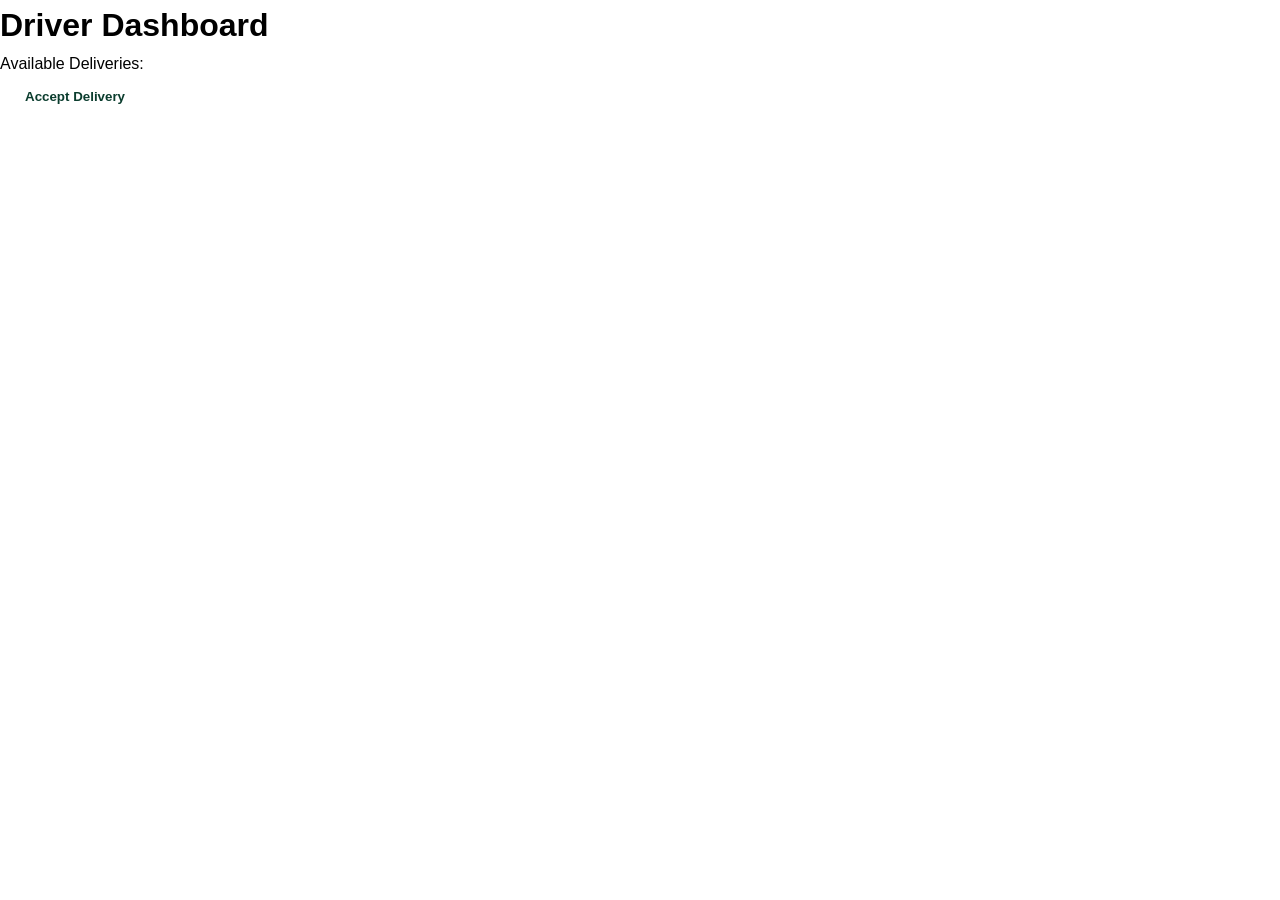
<file: driver.html>
<!DOCTYPE html>
<html>
<head>
    <title>Driver Panel</title>
    <link rel="stylesheet" href="../style.css">
</head>
<body>

<h1>Driver Dashboard</h1>

<p>Available Deliveries:</p>

<button onclick="alert('Delivery Accepted 🚚')">Accept Delivery</button>

</body>
</html>
</file>
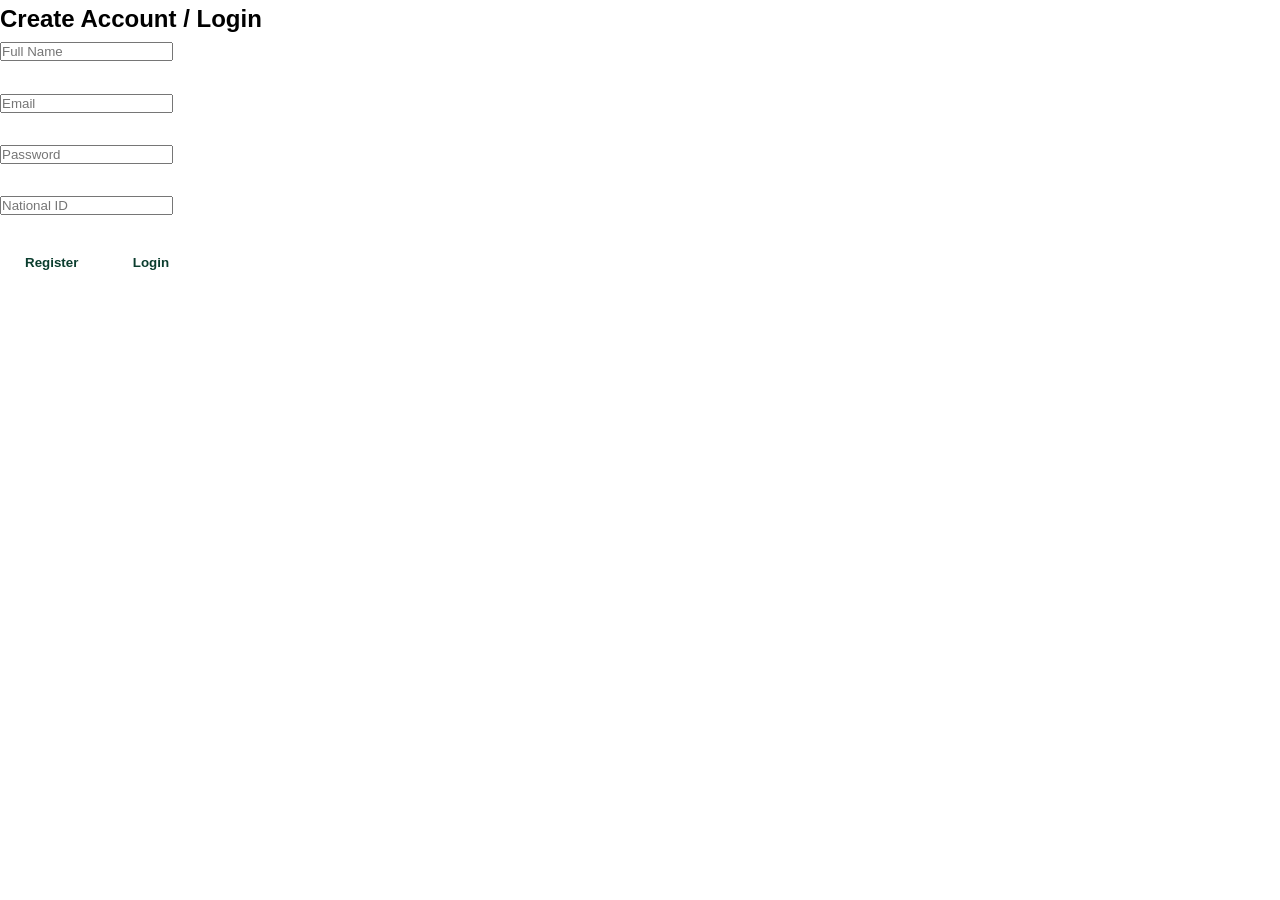
<file: login.html>
<!DOCTYPE html>
<html>

<head>
<title>Login</title>
<link rel="stylesheet" href="style.css">
</head>

<body>

<h2>Create Account / Login</h2>

<input type="text" id="fullname" placeholder="Full Name"><br><br>

<input type="email" id="email" placeholder="Email"><br><br>

<input type="password" id="password" placeholder="Password"><br><br>

<input type="text" id="nationalId" placeholder="National ID"><br><br>

<button onclick="handleSignup()">Register</button>

<button onclick="handleLogin()">Login</button>

<script src="firebase-login.js"></script>

</body>

</html>
</file>
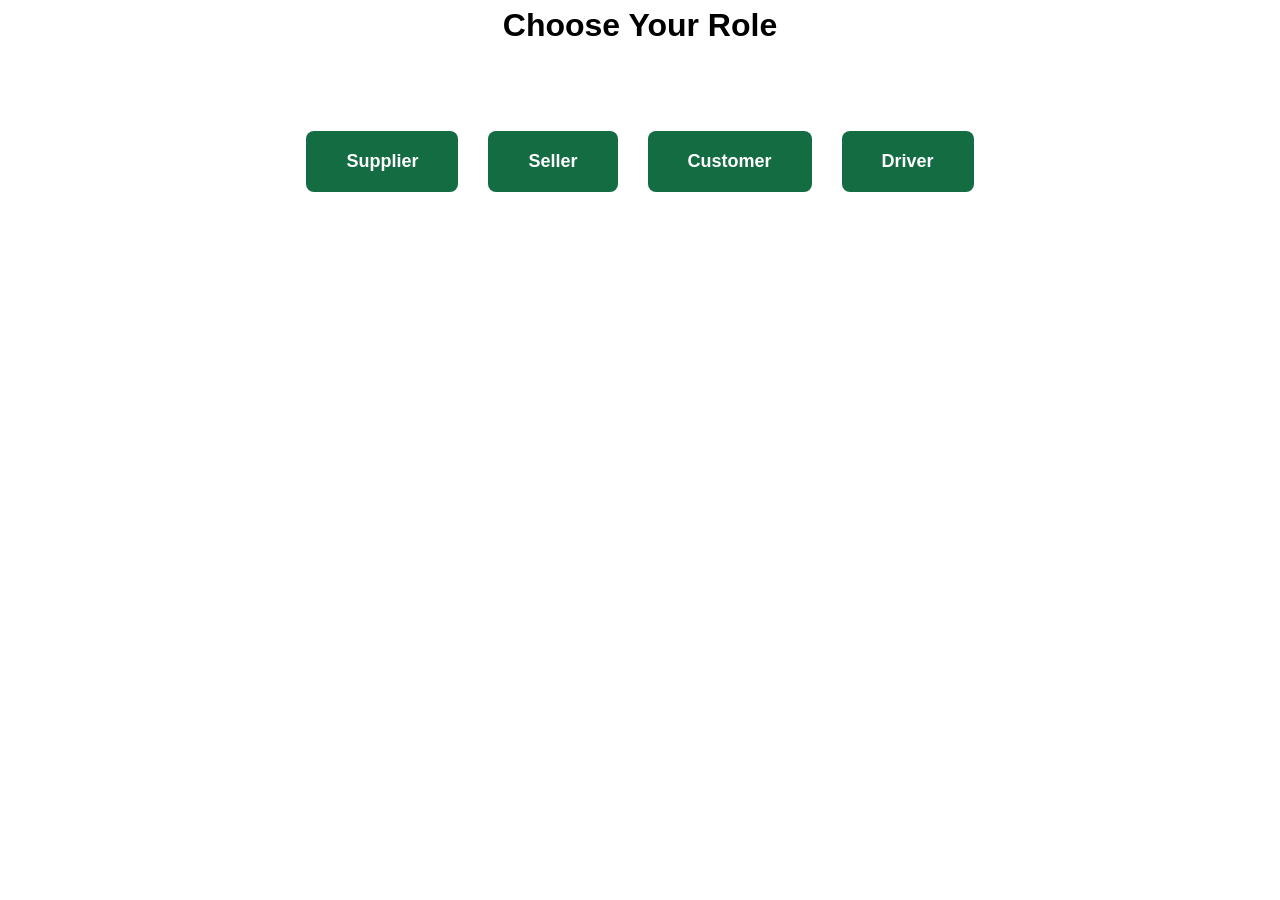
<file: roles.html>
<!DOCTYPE html>
<html>

<head>
<title>Choose Your Role</title>
<link rel="stylesheet" href="style.css">
</head>

<body>

<h1 style="text-align:center;">Choose Your Role</h1>

<div class="roles-container">

<button onclick="location.href='login.html?role=supplier'">
Supplier
</button>

<button onclick="location.href='login.html?role=seller'">
Seller
</button>

<button onclick="location.href='login.html?role=customer'">
Customer
</button>

<button onclick="location.href='login.html?role=driver'">
Driver
</button>

</div>

</body>
</html>
</file>
<file: style.css>
@media(max-width: 768px) {
    nav {
        flex-direction: column;
        text-align: center;
    }

    nav ul {
        flex-direction: column;
        margin-top: 15px;
    }

    header h1 {
        font-size: 32px;
    }
}
* {
    margin: 0;
    padding: 0;
    box-sizing: border-box;
}

body {
    font-family: Arial, sans-serif;
}

nav {
    background: #0b3d2e;
    color: white;
    display: flex;
    justify-content: space-between;
    padding: 20px 40px;
    align-items: center;
}

nav ul {
    list-style: none;
    display: flex;
    gap: 25px;
}

nav a {
    color: white;
    text-decoration: none;
    font-weight: bold;
}

header {
    height: 90vh;
    background: linear-gradient(to right, #0b3d2e, #146c43);
    color: white;
    display: flex;
    flex-direction: column;
    justify-content: center;
    align-items: center;
    text-align: center;
    padding: 20px;
}

header h1 {
    font-size: 48px;
    margin-bottom: 20px;
}

header p {
    font-size: 20px;
    margin-bottom: 30px;
}

button {
    padding: 12px 25px;
    border: none;
    background: white;
    color: #0b3d2e;
    font-weight: bold;
    cursor: pointer;
    border-radius: 5px;
}

button:hover {
    background: #e0e0e0;
}

section {
    padding: 80px 40px;
    text-align: center;
}

footer {
    background: #0b3d2e;
    color: white;
    padding: 20px;
    text-align: center;
}
.roles-container{

display:flex;
justify-content:center;
gap:30px;
margin-top:80px;
flex-wrap:wrap;

}
.roles-container button{

padding:20px 40px;
font-size:18px;
background:#146c43;
color:white;
border:none;
border-radius:8px;
cursor:pointer;

}

.roles-container button:hover{

background:#0b3d2e;

}
/* animation effects */

.fade-in{
animation: fadeIn 2s ease-in;
}

.slide-up{
animation: slideUp 2s ease-out;
}

@keyframes fadeIn{
from{opacity:0;}
to{opacity:1;}
}

@keyframes slideUp{
from{
transform:translateY(40px);
opacity:0;
}
to{
transform:translateY(0);
opacity:1;
}
}


/* services cards */

.services{
display:flex;
justify-content:center;
gap:30px;
flex-wrap:wrap;
margin-top:30px;
}

.service-card{
background:#f4f4f4;
padding:25px;
border-radius:10px;
width:220px;
}


/* impact section */

.impact{
display:flex;
justify-content:center;
gap:50px;
flex-wrap:wrap;
margin-top:30px;
}

.impact h3{
font-size:36px;
color:#146c43;
}
/* HERO */
.hero{
height:90vh;
background:
linear-gradient(rgba(0,0,0,0.6),rgba(0,0,0,0.6)),
url("https://images.unsplash.com/photo-1500595046743-cd271d694d30");
background-size:cover;
background-position:center;

color:white;

display:flex;
flex-direction:column;
justify-content:center;
align-items:center;
text-align:center;
}
/* SEARCH */

.search-section{
text-align:center;
padding:60px;
}

.search-section input{
padding:12px;
width:60%;
border-radius:6px;
border:1px solid gray;
}


/* GENERAL SECTION */

.section{
padding:80px 40px;
}


/* TWO COLUMN LAYOUT */

.two-column{
display:flex;
align-items:center;
gap:40px;
flex-wrap:wrap;
}

.two-column img{
width:400px;
border-radius:10px;
}


/* SERVICES */

.services-section{
padding:80px 40px;
text-align:center;
}

.services{
display:flex;
justify-content:center;
gap:30px;
flex-wrap:wrap;
margin-top:30px;
}

.service-card{
background:#f4f4f4;
padding:20px;
border-radius:10px;
width:220px;
}

.service-card img{
width:100%;
border-radius:10px;
margin-bottom:10px;
}


/* IMPACT */

.impact-section{
background:#f8f8f8;
padding:80px;
text-align:center;
}

.impact{
display:flex;
justify-content:center;
gap:50px;
flex-wrap:wrap;
margin-top:30px;
}

.impact h3{
font-size:40px;
color:#146c43;
}


/* WHY CHOOSE US */

.why{
max-width:700px;
margin:auto;
margin-top:30px;
display:flex;
flex-direction:column;
gap:15px;
font-size:18px;
}
body{
font-family:Arial;
line-height:1.6;
}

.logo{
font-size:28px;
font-weight:bold;
}

.big-title{
font-size:56px;
animation:fadeIn 2s;
}

.hero-text{
font-size:22px;
margin-top:15px;
}

.main-btn{
padding:15px 35px;
font-size:18px;
margin-top:25px;
background:white;
color:#0b3d2e;
border:none;
border-radius:6px;
cursor:pointer;
}

.search-area{
text-align:center;
padding:60px;
}

.search-bar{
width:80%;
padding:30px;
font-size:25px;
border-radius:15px;
border:4px solid blue;
}

.section{
padding:80px 40px;
}

.section-title{
font-size:40px;
margin-bottom:20px;
}

.grid{
display:flex;
gap:40px;
align-items:center;
flex-wrap:wrap;
}

.grid img{
width:420px;
border-radius:10px;
}

.reverse{
flex-direction:row-reverse;
}

.services{
text-align:center;
padding:80px;
}

.cards{
display:flex;
gap:30px;
justify-content:center;
flex-wrap:wrap;
}

.card{
background:#f4f4f4;
padding:20px;
width:230px;
border-radius:10px;
transition:transform 0.3s;
}

.card:hover{
transform:translateY(-10px);
}

.card img{
width:100%;
border-radius:10px;
}

.impact{
background:#f6f6f6;
text-align:center;
padding:80px;
}

.impact-grid{
display:flex;
gap:60px;
justify-content:center;
flex-wrap:wrap;
}

.impact h3{
font-size:42px;
color:#146c43;
}

.why{
padding:80px;
text-align:center;
}

.why ul{
max-width:600px;
margin:auto;
text-align:left;
font-size:18px;
}

footer{
background:#0b3d2e;
color:white;
text-align:center;
padding:20px;
}

@keyframes fadeIn{
from{opacity:0;}
to{opacity:1;}
}
.hidden{
opacity:0;
transform:translateY(40px);
transition:all 1s;
}

.show{
opacity:1;
transform:translateY(0);
}
.cta{

background:#146c43;
color:white;
text-align:center;
padding:80px;

}

.cta h2{
font-size:40px;
margin-bottom:20px;
}

.cta button{

margin-top:20px;
padding:15px 35px;
font-size:18px;

background:white;
color:#146c43;

border:none;
border-radius:6px;
cursor:pointer;

}
</file>
